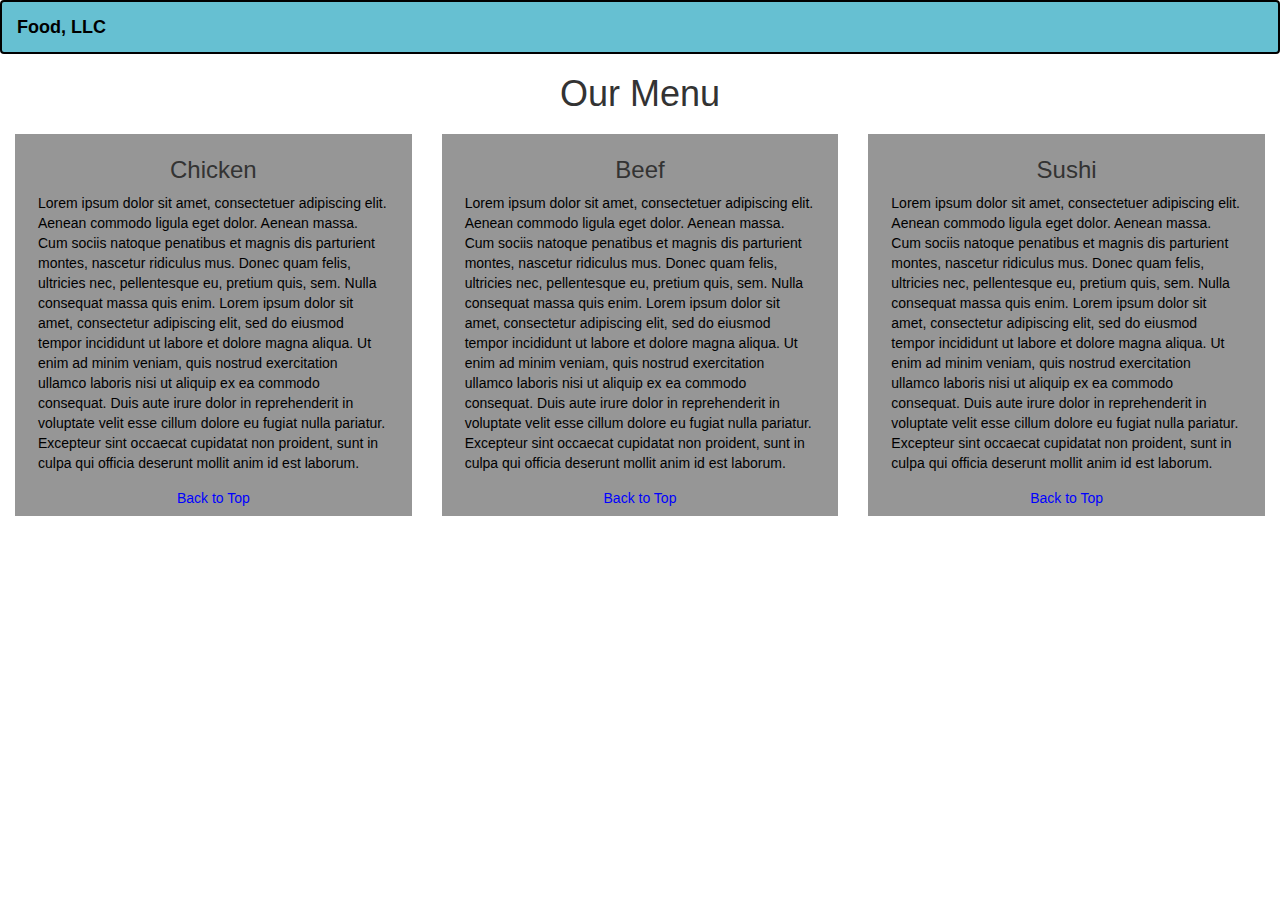
<file: index.html>
<!doctype html>
<html lang="en">
  <head>
    <meta charset="utf-8">
    <meta http-equiv="X-UA-Compatible" content="IE=edge">
    <meta name="viewport" content="width=device-width, initial-scale=1">

    <!-- HTML5 shim and Respond.js for IE8 support of HTML5 elements and media queries -->
    <!-- WARNING: Respond.js doesn't work if you view the page via file:// -->
    <!--[if lt IE 9]>
      <script src="https://oss.maxcdn.com/html5shiv/3.7.2/html5shiv.min.js"></script>
      <script src="https://oss.maxcdn.com/respond/1.4.2/respond.min.js"></script>
    <![endif]-->

    <title>Bootstrap Starter Page</title>
    <link rel="stylesheet" href="bootstrap.min.css">
    <link rel="stylesheet" type="text/css" href="Untitled-2.css">
  </head>
<body>
    <nav class="navbar navbar-default bar">
        <div class="container-fluid">
          <!-- Brand and toggle get grouped for better mobile display -->
          <div class="navbar-header">
            <button type="button" class="navbar-toggle collapsed" data-toggle="collapse" data-target="#collapsable-nav" aria-expanded="false">
              <span class="sr-only">Toggle navigation</span>
              <span class="icon-bar"></span>
              <span class="icon-bar"></span>
              <span class="icon-bar"></span>
            </button>
            <a class="navbar-brand" href="#"><div class="brandname">Food, LLC</div></a>
          </div>
      
          <!-- Collect the nav links, forms, and other content for toggling -->
          <div class="collapse navbar-collapse" id="collapsable-nav">
            <ul class="nav navbar-nav visible-xs" id="dropdown-menu">
              <li><a href="#chicken-section"><div class="menu-item text-center">Chicken</div></a></li>
              <li><a href="#beef-section"><div class="menu-item text-center">Beef</div></a></li>
              <li><a href="#sushi-section"><div class="menu-item text-center">Sushi</div></a></li>
            </ul>
          </div><!-- /.navbar-collapse -->
        </div><!-- /.container-fluid -->
      </nav>

<!--Heading-->
  <h1 class="text-center" id="our-menu">Our Menu</h1>

  <div class="container-fluid">
    <div class="row">
      <div class="col-lg-4 col-md-4 col-sm-6 col-xs-12">
        <section class="contents" id="chicken-section">
          <h3 class="text-center">Chicken</h2>
            <p class="description">
                Lorem ipsum dolor sit amet, consectetuer adipiscing elit. Aenean 
                commodo ligula eget dolor. Aenean massa. Cum sociis natoque 
                penatibus et magnis dis parturient montes, nascetur ridiculus mus.
                Donec quam felis, ultricies nec, pellentesque eu, pretium quis, sem.
                Nulla consequat massa quis enim. Lorem ipsum dolor sit amet, 
                consectetur adipiscing elit, sed do eiusmod tempor incididunt ut 
                labore et dolore magna aliqua. Ut enim ad minim veniam, quis nostrud 
                exercitation ullamco laboris nisi ut aliquip ex ea commodo
                consequat. Duis aute irure dolor in reprehenderit in voluptate velit 
                esse cillum dolore eu fugiat nulla pariatur. Excepteur sint occaecat 
                cupidatat non proident, sunt in culpa qui officia deserunt mollit 
                anim id est laborum.
            </p>
            <a href="#our-menu"><div class="back-h1">Back to Top</div></a>
        </section>
      </div>

      <div class="col-lg-4 col-md-4 col-sm-6 col-xs-12">
        <section class="contents" id="beef-section">
          <h3 class="text-center">Beef</h2>
            <p class="description">
                Lorem ipsum dolor sit amet, consectetuer adipiscing elit. Aenean 
                commodo ligula eget dolor. Aenean massa. Cum sociis natoque 
                penatibus et magnis dis parturient montes, nascetur ridiculus mus.
                Donec quam felis, ultricies nec, pellentesque eu, pretium quis, sem.
                Nulla consequat massa quis enim. Lorem ipsum dolor sit amet, 
                consectetur adipiscing elit, sed do eiusmod tempor incididunt ut 
                labore et dolore magna aliqua. Ut enim ad minim veniam, quis nostrud 
                exercitation ullamco laboris nisi ut aliquip ex ea commodo
                consequat. Duis aute irure dolor in reprehenderit in voluptate velit 
                esse cillum dolore eu fugiat nulla pariatur. Excepteur sint occaecat 
                cupidatat non proident, sunt in culpa qui officia deserunt mollit 
                anim id est laborum.
            </p>
            <a href="#our-menu"><div class="back-h1">Back to Top</div></a>
        </section>
      </div>

      <div class="col-lg-4 col-md-4 col-sm-12 col-xs-12">
        <section class="contents" id="sushi-section">
          <h3 class="text-center">Sushi</h2>
            <p class="description">
                Lorem ipsum dolor sit amet, consectetuer adipiscing elit. Aenean 
                commodo ligula eget dolor. Aenean massa. Cum sociis natoque 
                penatibus et magnis dis parturient montes, nascetur ridiculus mus.
                Donec quam felis, ultricies nec, pellentesque eu, pretium quis, sem.
                Nulla consequat massa quis enim. Lorem ipsum dolor sit amet, 
                consectetur adipiscing elit, sed do eiusmod tempor incididunt ut 
                labore et dolore magna aliqua. Ut enim ad minim veniam, quis nostrud 
                exercitation ullamco laboris nisi ut aliquip ex ea commodo
                consequat. Duis aute irure dolor in reprehenderit in voluptate velit 
                esse cillum dolore eu fugiat nulla pariatur. Excepteur sint occaecat 
                cupidatat non proident, sunt in culpa qui officia deserunt mollit 
                anim id est laborum.
            </p>
            <a href="#our-menu"><div class="back-h1">Back to Top</div></a>
        </section>
      </div>
    </div>
  </div>

  <!-- jQuery (Bootstrap JS plugins depend on it) -->
  <script src="https://ajax.googleapis.com/ajax/libs/jquery/3.3.1/jquery.min.js"></script> 
  <script src="https://maxcdn.bootstrapcdn.com/bootstrap/3.3.7/js/bootstrap.min.js"></script>
</body>
</html>
</file>
<file: Untitled-2.css>
body {
    font-family: Arial, Helvetica, sans-serif;
    margin: 0; 
    padding: 0;
}


.bar {
    background-color: rgb(102, 192, 210);
    border: 2px solid black;
}

.brandname {
    color: black;
    font-weight: bold;
}

.menu-item {
    color: black;
    font-size: 20px;
}

.menu-item:hover {
    color: white;
}

/* MAIN */
.main-title {
    text-align: center;
    font-weight: bold;
    color: black;
}

.contents {
    background-color: rgb(150, 150, 150);
}

.navbar-default .navbar-toggle .icon-bar {    
    background-color: black;
}

.navbar-header .navbar-toggle {
    border: 2px solid black;
}

.title {
    text-align: center;
    font-weight: bold;
    color: black;
    font-size: 1.5em;
    margin-top: 15px;
}

.description {
    color: black;
    padding: 0px 20px 5px;
}

.back-h1 {
    color: blue;
    padding: 0px 20px 5px;
    text-align: center;
}

/* Desktop version - M */
@media (min-width: 992px){
    .contents {
        width: 100%;
        padding: 3px;
        margin: 10px auto 10px;
    }
}

/* Tablet verison - S */
@media (min-width: 769px) and (max-width: 991px) { 
    .contents {
        width: 100%;
        padding: 3px;
        margin: 10px auto 10px;
    }
}

/* Mobile verison - XS */
@media (max-width: 768px) {
    .contents {
        width: 80%;
        padding: 10px;
        margin: 10px auto 10px;
    }
}
</file>
